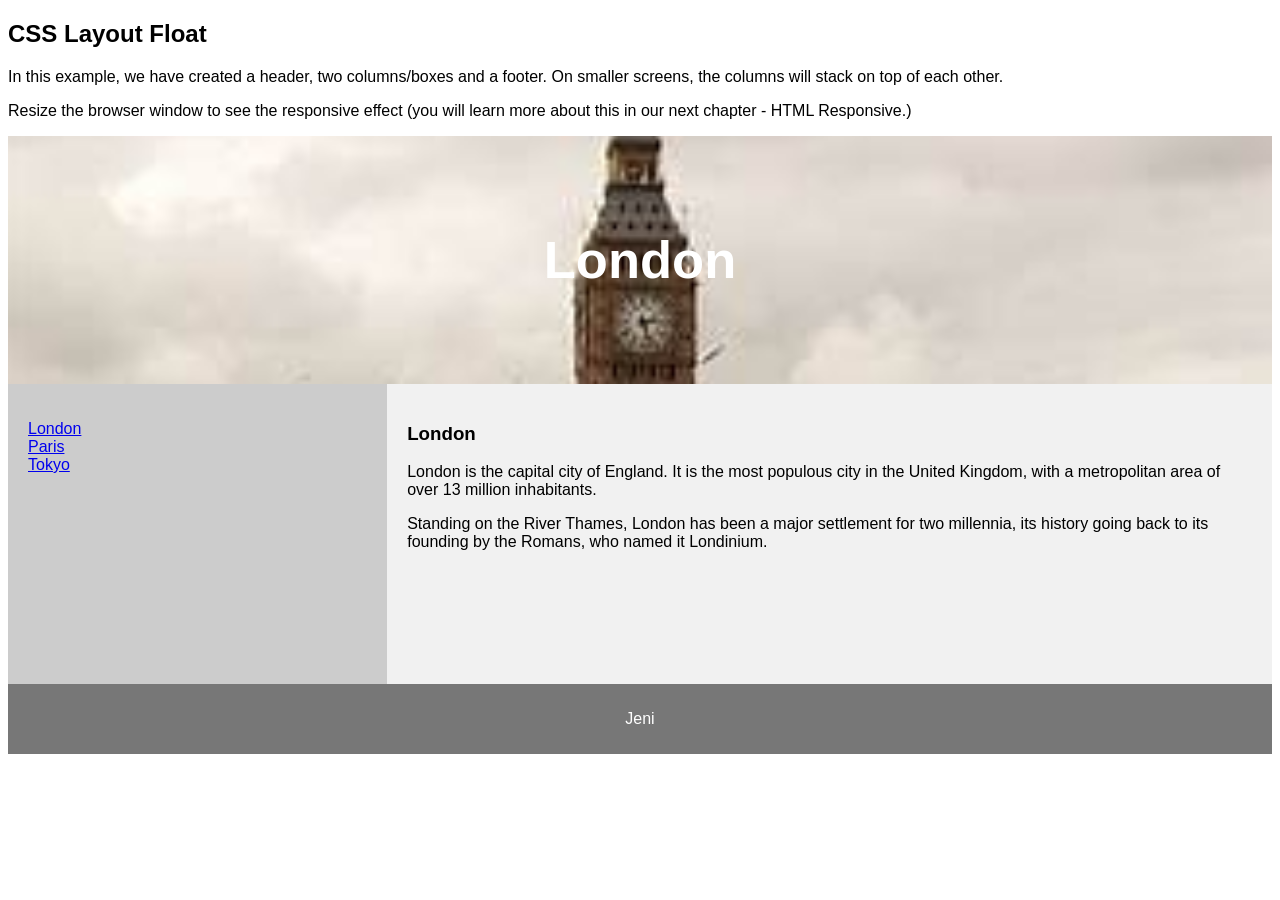
<file: index.html>
<!DOCTYPE html>
<html lang="en">
<head>
<title>CSS Template</title>
<meta charset="utf-8">
<meta name="viewport" content="width=device-width, initial-scale=1">
<link rel="stylesheet" type="text/css" href="CSS_LONDON.css">


</head>
<body>

<h2>CSS Layout Float</h2>
<p>In this example, we have created a header, two columns/boxes and a footer. On smaller screens, the columns will stack on top of each other.</p>
<p>Resize the browser window to see the responsive effect (you will learn more about this in our next chapter - HTML Responsive.)</p>

<header>
  <h2>London</h2>
</header>

<section>
  <nav>
    <ul>
      <li><a href="HTML_LONDON.html">London</a></li>
      <li><a href="HTML_PARIS.html">Paris</a></li>
      <li><a href="HTML_TOKYO.html">Tokyo</a></li>
    </ul>
  </nav>
  
  <article>
    <h1>London</h1>
    <p>London is the capital city of England. It is the most populous city in the  United Kingdom, with a metropolitan area of over 13 million inhabitants.</p>
    <p>Standing on the River Thames, London has been a major settlement for two millennia, its history going back to its founding by the Romans, who named it Londinium.</p>
  </article>
</section>

<footer>
  <p>Jeni</p>
</footer>

</body>
</html>
</file>
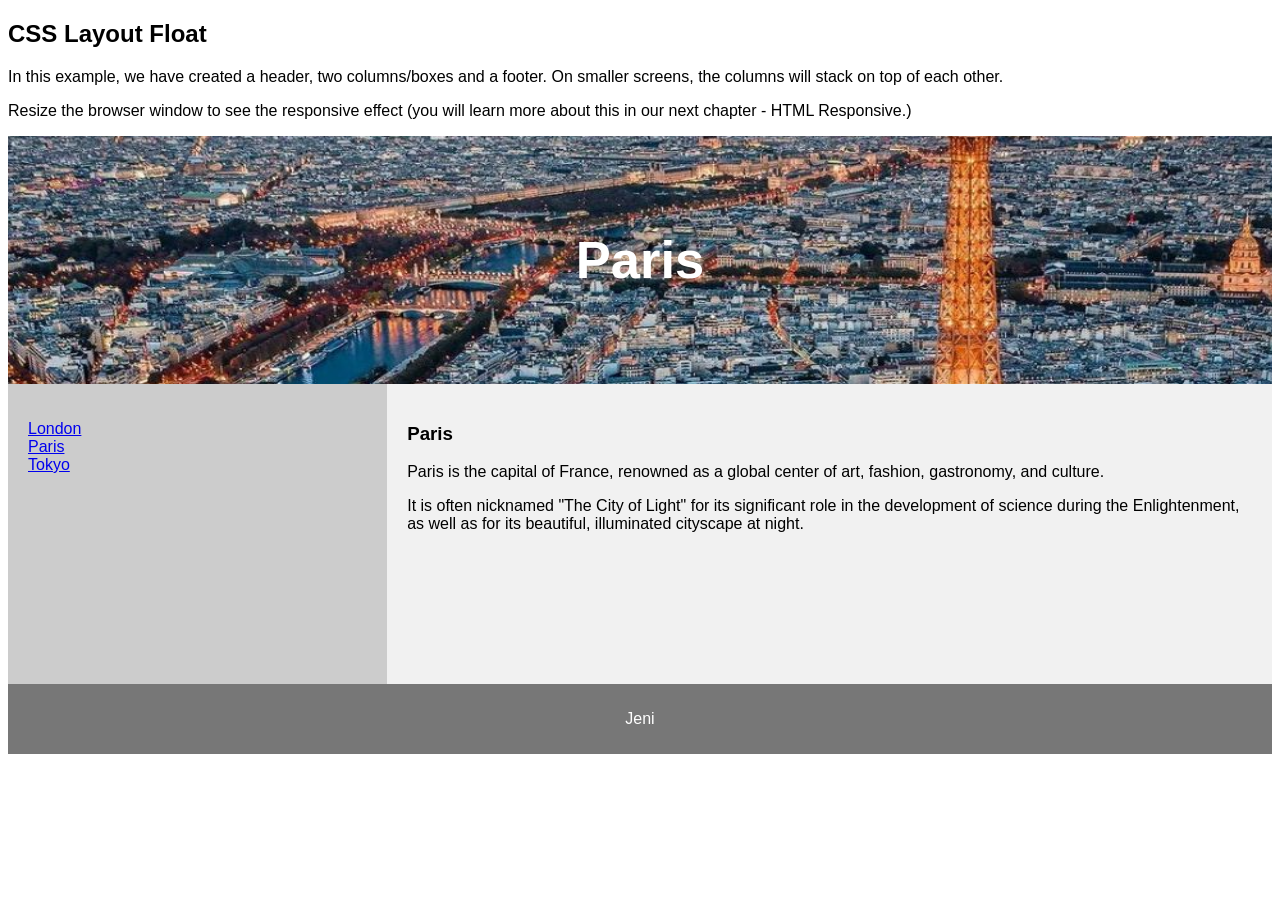
<file: HTML_PARIS.html>
<!DOCTYPE html>
<html lang="en">
<head>
<title>CSS Template</title>
<meta charset="utf-8">
<meta name="viewport" content="width=device-width, initial-scale=1">
<link rel="stylesheet" type="text/css" href="CSS_PARIS.css">


</head>
<body>

<h2>CSS Layout Float</h2>
<p>In this example, we have created a header, two columns/boxes and a footer. On smaller screens, the columns will stack on top of each other.</p>
<p>Resize the browser window to see the responsive effect (you will learn more about this in our next chapter - HTML Responsive.)</p>

<header>
  <h2>Paris</h2>
</header>

<section>
  <nav>
    <ul>
      <li><a href="HTML_LONDON.html">London</a></li>
      <li><a href="HTML_PARIS.html">Paris</a></li>
      <li><a href="HTML_TOKYO.html">Tokyo</a></li>
    </ul>
  </nav>
  
  <article>
    <h1>Paris</h1>
    <p>Paris is the capital of France, renowned as a global center of art, fashion, gastronomy, and culture.</p>
    <p>It is often nicknamed "The City of Light" for its significant role in the development of science during the Enlightenment, as well as for its beautiful, illuminated cityscape at night.</p>
  </article>
</section>

<footer>
  <p>Jeni</p>
</footer>

</body>
</html>
</file>
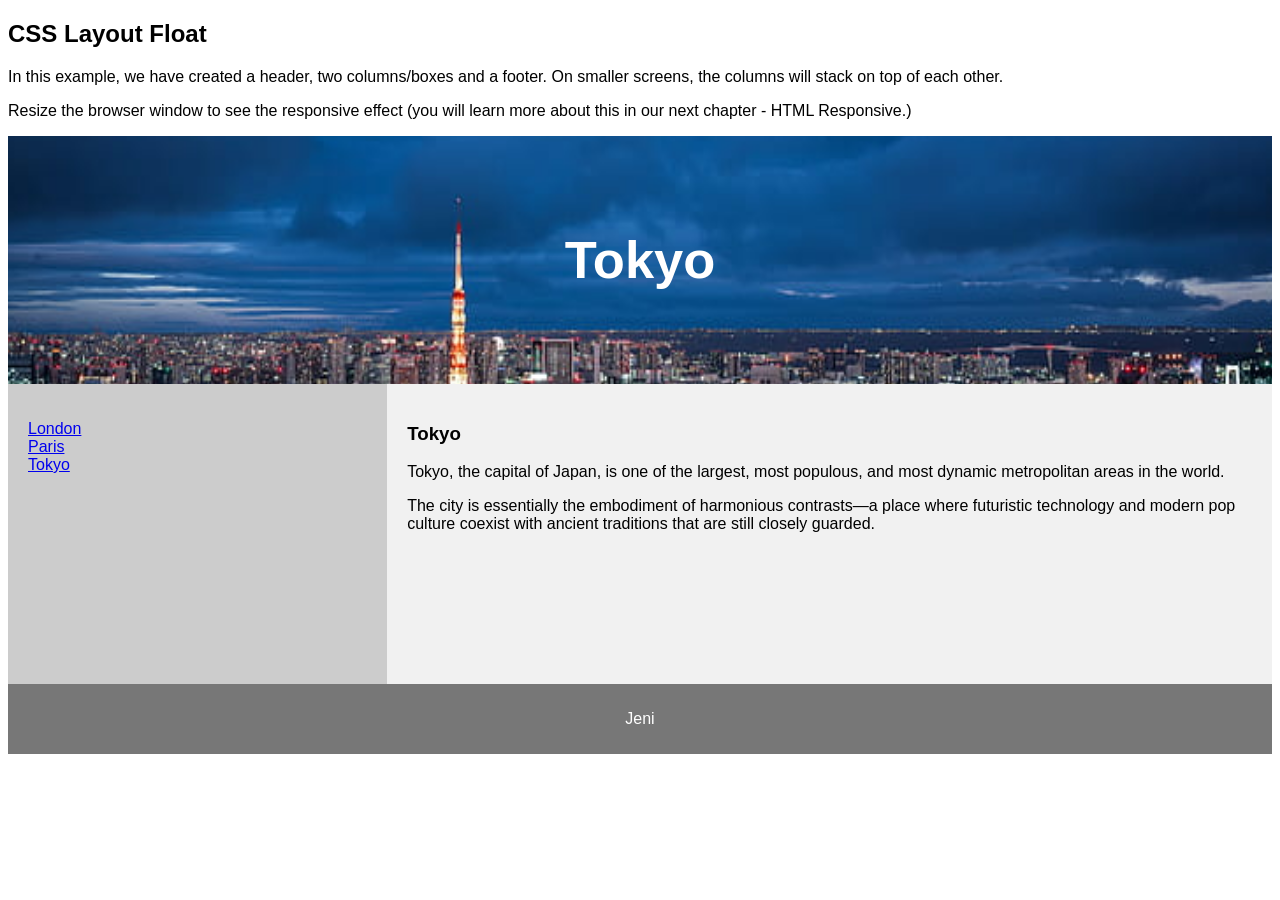
<file: HTML_TOKYO.html>
<!DOCTYPE html>
<html lang="en">
<head>
<title>CSS Template</title>
<meta charset="utf-8">
<meta name="viewport" content="width=device-width, initial-scale=1">
<link rel="stylesheet" type="text/css" href="CSS_TOKYO.css">


</head>
<body>

<h2>CSS Layout Float</h2>
<p>In this example, we have created a header, two columns/boxes and a footer. On smaller screens, the columns will stack on top of each other.</p>
<p>Resize the browser window to see the responsive effect (you will learn more about this in our next chapter - HTML Responsive.)</p>

<header>
  <h2>Tokyo</h2>
</header>

<section>
  <nav>
    <ul>
      <li><a href="HTML_LONDON.html">London</a></li>
      <li><a href="HTML_PARIS.html">Paris</a></li>
      <li><a href="HTML_TOKYO.html">Tokyo</a></li>
    </ul>
  </nav>
  
  <article>
    <h1>Tokyo</h1>
    <p>Tokyo, the capital of Japan, is one of the largest, most populous, and most dynamic metropolitan areas in the world.</p>
    <p>The city is essentially the embodiment of harmonious contrasts—a place where futuristic technology and modern pop culture coexist with ancient traditions that are still closely guarded.</p>
  </article>
</section>

<footer>
  <p>Jeni</p>
</footer>

</body>
</html>
</file>
<file: CSS_LONDON.css>
* {
  box-sizing: border-box;
}

body {
  font-family: Arial, Helvetica, sans-serif;
}

/* Style the header */
header {
  background-color: #666;
  padding: 50px;
  background-image: url('London.jpg');
  background-repeat: no-repeat;
  background-attachment: fixed;
  background-size: 100% 100%;
  text-align: center;
  font-size: 35px;
  color: white;
}

/* Create two columns/boxes that floats next to each other */
nav {
  float: left;
  width: 30%;
  height: 300px; /* only for demonstration, should be removed */
  background: #ccc;
  padding: 20px;
}

/* Style the list inside the menu */
nav ul {
  list-style-type: none;
  padding: 0;
}

article {
  float: left;
  padding: 20px;
  width: 70%;
  background-color: #f1f1f1;
  height: 300px; /* only for demonstration, should be removed */
}

/* Clear floats after the columns */
section::after {
  content: "";
  display: table;
  clear: both;
}

/* Style the footer */
footer {
  background-color: #777;
  padding: 10px;
  text-align: center;
  color: white;
}

/* Responsive layout - makes the two columns/boxes stack on top of each other instead of next to each other, on small screens */
@media (max-width: 600px) {
  nav, article {
    width: 100%;
    height: auto;
  }
}
</file>
<file: CSS_PARIS.css>
* {
  box-sizing: border-box;
}

body {
  font-family: Arial, Helvetica, sans-serif;
}

/* Style the header */
header {
  background-color: #666;
  padding: 50px;
  background-image: url('Paris.jpg');
  background-repeat: no-repeat;
  background-attachment: fixed;
  background-size: 100% 100%;
  text-align: center;
  font-size: 35px;
  color: white;
}

/* Create two columns/boxes that floats next to each other */
nav {
  float: left;
  width: 30%;
  height: 300px; /* only for demonstration, should be removed */
  background: #ccc;
  padding: 20px;
}

/* Style the list inside the menu */
nav ul {
  list-style-type: none;
  padding: 0;
}

article {
  float: left;
  padding: 20px;
  width: 70%;
  background-color: #f1f1f1;
  height: 300px; /* only for demonstration, should be removed */
}

/* Clear floats after the columns */
section::after {
  content: "";
  display: table;
  clear: both;
}

/* Style the footer */
footer {
  background-color: #777;
  padding: 10px;
  text-align: center;
  color: white;
}

/* Responsive layout - makes the two columns/boxes stack on top of each other instead of next to each other, on small screens */
@media (max-width: 600px) {
  nav, article {
    width: 100%;
    height: auto;
  }
}
</file>
<file: CSS_TOKYO.css>
* {
  box-sizing: border-box;
}

body {
  font-family: Arial, Helvetica, sans-serif;
}

/* Style the header */
header {
  background-color: #666;
  padding: 50px;
  background-image: url('Tokyo.jpg');
  background-repeat: no-repeat;
  background-attachment: fixed;
  background-size: 100% 100%;
  text-align: center;
  font-size: 35px;
  color: white;
}

/* Create two columns/boxes that floats next to each other */
nav {
  float: left;
  width: 30%;
  height: 300px; /* only for demonstration, should be removed */
  background: #ccc;
  padding: 20px;
}

/* Style the list inside the menu */
nav ul {
  list-style-type: none;
  padding: 0;
}

article {
  float: left;
  padding: 20px;
  width: 70%;
  background-color: #f1f1f1;
  height: 300px; /* only for demonstration, should be removed */
}

/* Clear floats after the columns */
section::after {
  content: "";
  display: table;
  clear: both;
}

/* Style the footer */
footer {
  background-color: #777;
  padding: 10px;
  text-align: center;
  color: white;
}

/* Responsive layout - makes the two columns/boxes stack on top of each other instead of next to each other, on small screens */
@media (max-width: 600px) {
  nav, article {
    width: 100%;
    height: auto;
  }
}
</file>
